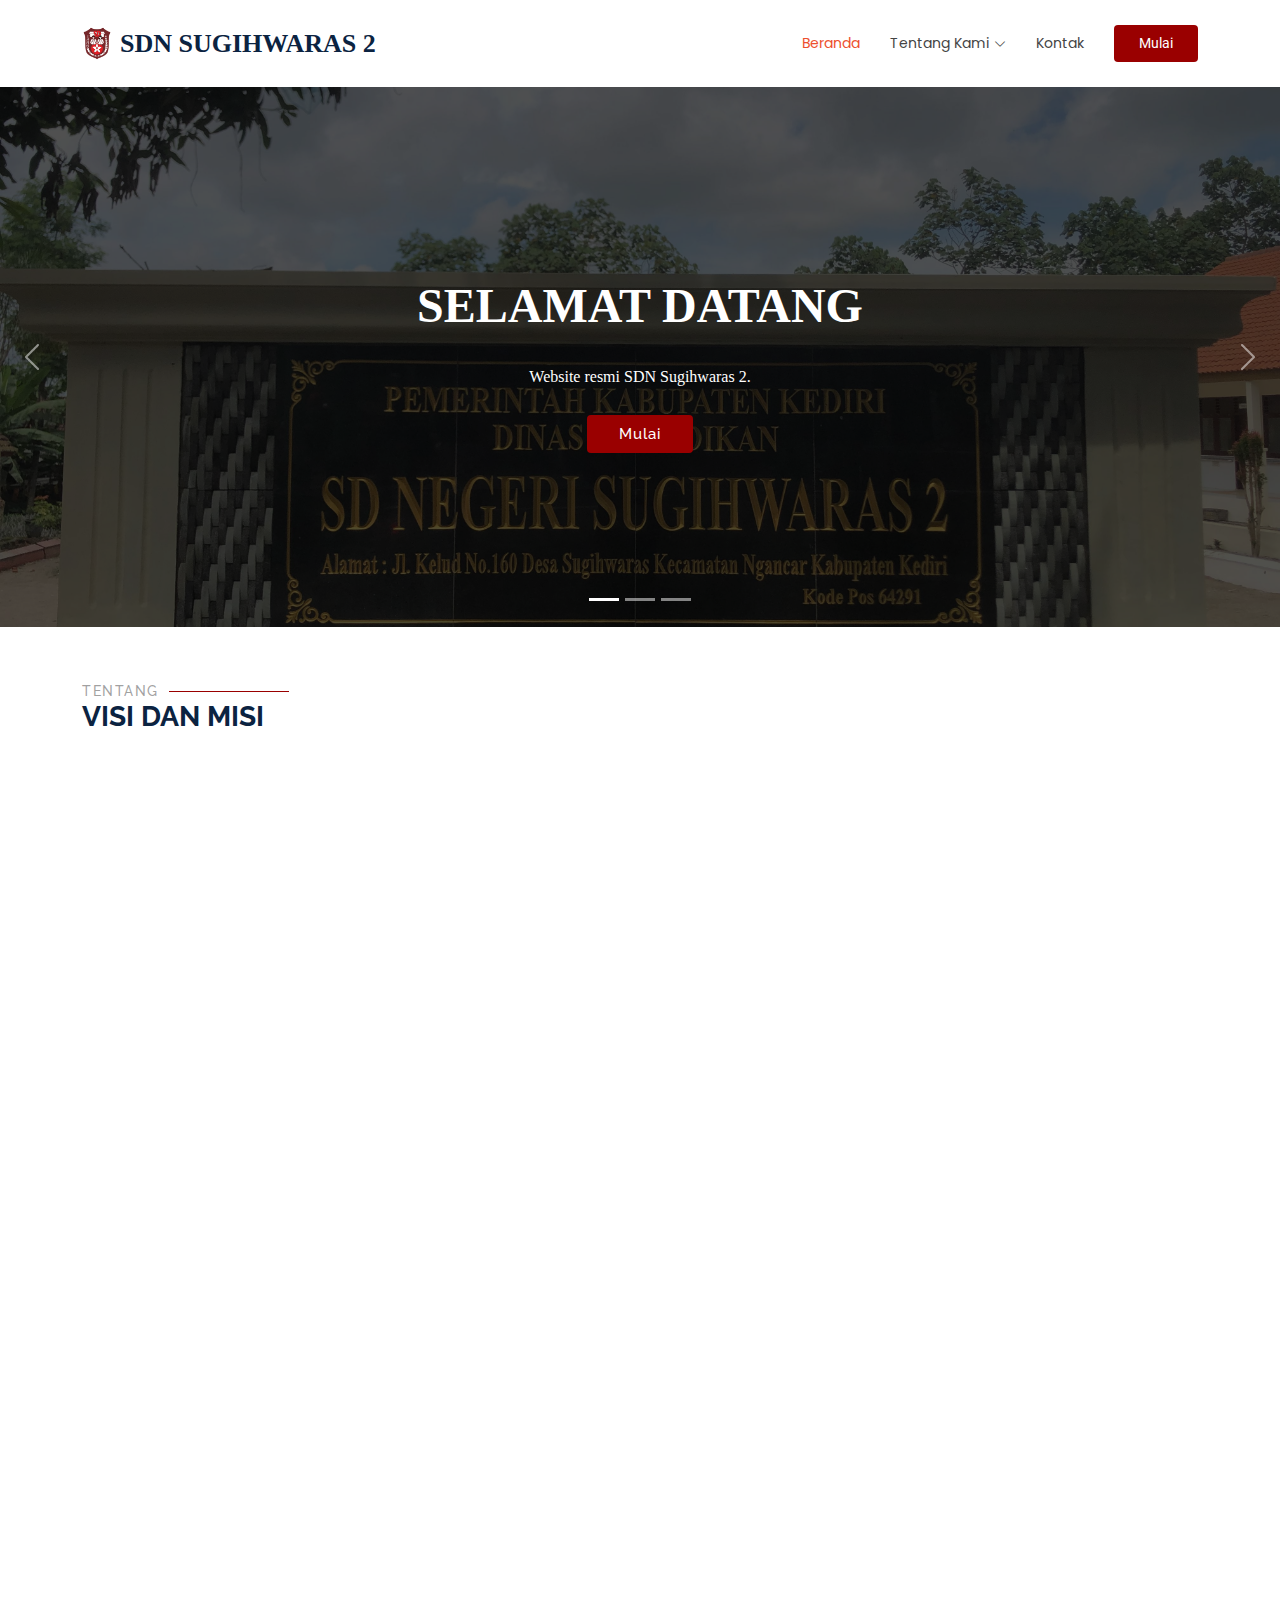
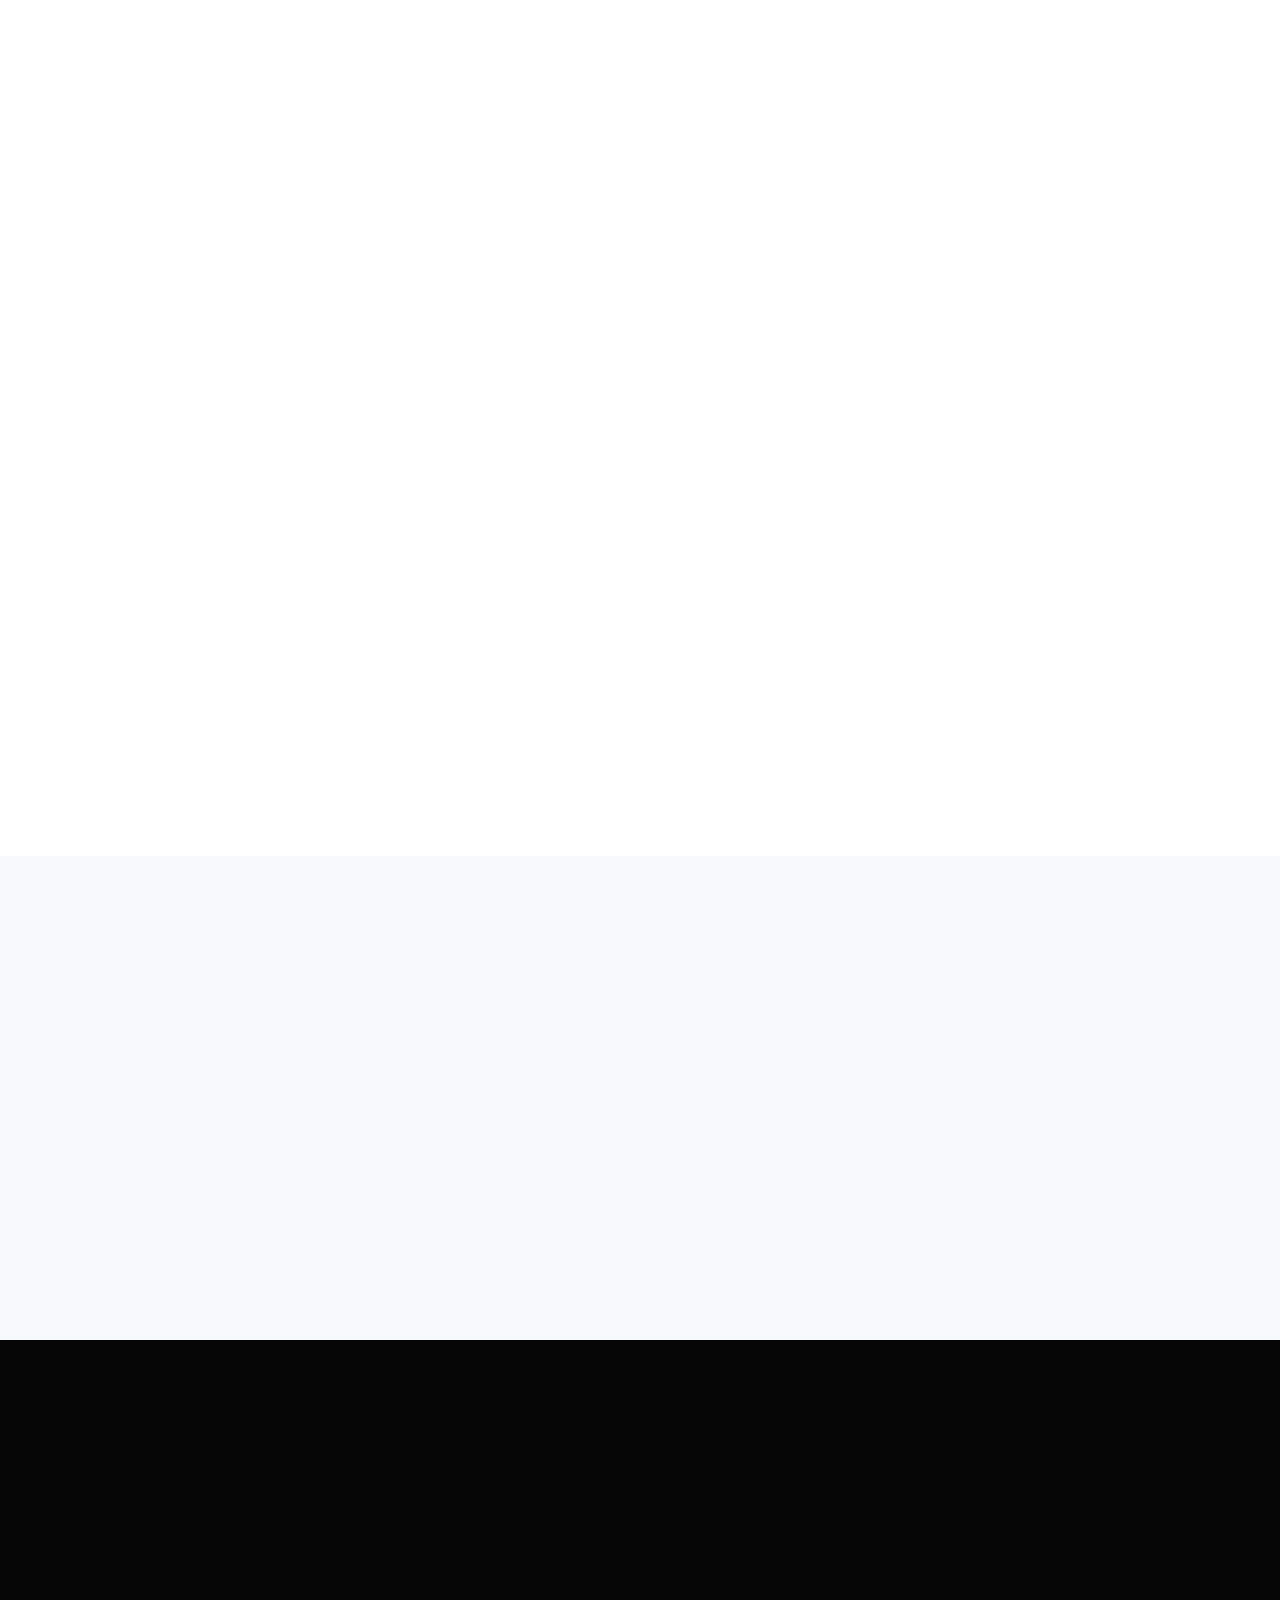
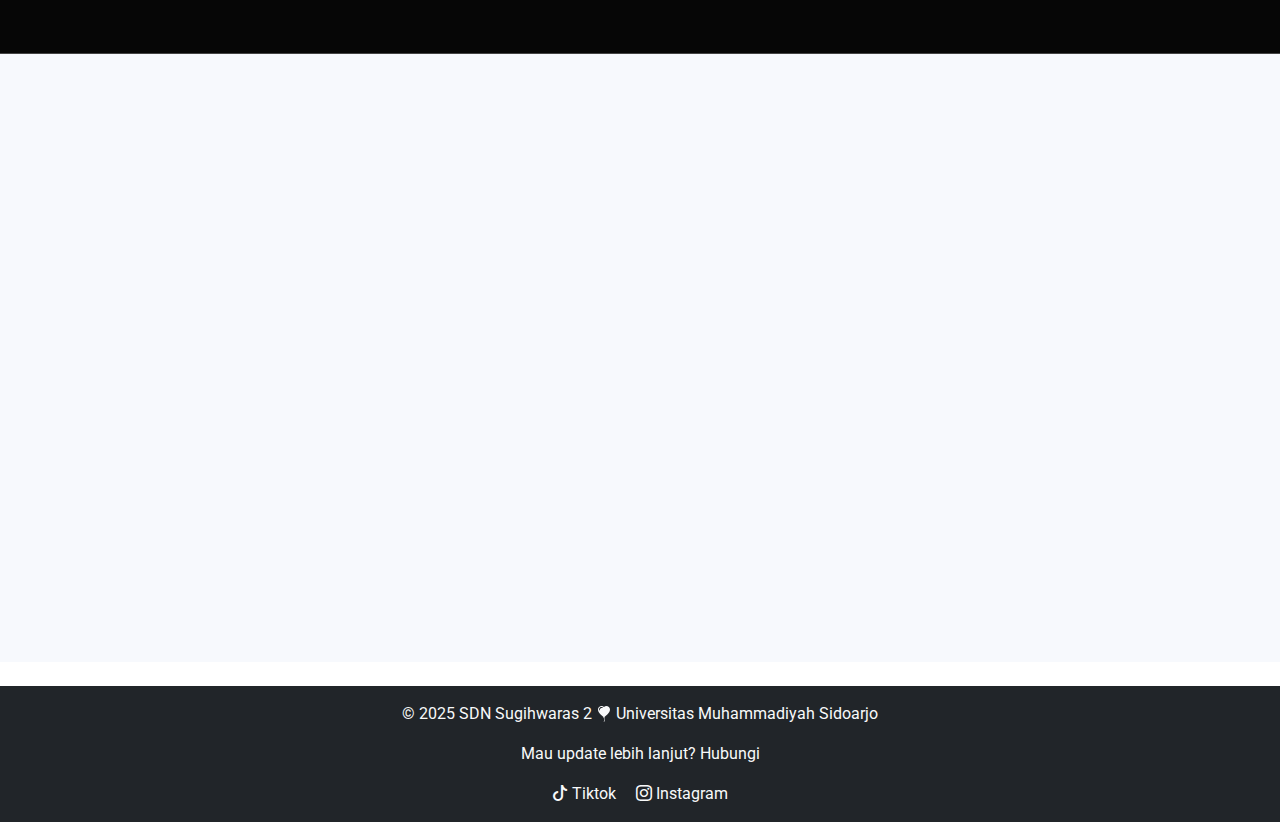
<file: index.html>
<!DOCTYPE html>
<html lang="en">
  <head>
    <meta charset="utf-8" />
    <meta content="width=device-width, initial-scale=1.0" name="viewport" />
    <title>SDN SUGIHWARAS II</title>
    <meta name="description" content="" />
    <meta name="keywords" content="" />

    <!-- Favicon -->
    <link href="assets/img/logo-sd.png" rel="icon" />
    <link href="assets/img/logo-sd.png" rel="apple-touch-icon" />

    <!-- Google Fonts -->
    <link href="https://fonts.googleapis.com" rel="preconnect" />
    <link href="https://fonts.g../static.com" rel="preconnect" crossorigin />
    <link
      href="https://fonts.googleapis.com/css2?family=Roboto:ital,wght@0,100;0,300;0,400;0,500;0,700;0,900;1,100;1,300;1,400;1,500;1,700;1,900&family=Poppins:ital,wght@0,100;0,200;0,300;0,400;0,500;0,600;0,700;0,800;0,900;1,100;1,200;1,300;1,400;1,500;1,600;1,700;1,800;1,900&family=Raleway:ital,wght@0,100;0,200;0,300;0,400;0,500;0,600;0,700;0,800;0,900;1,100;1,200;1,300;1,400;1,500;1,600;1,700;1,800;1,900&display=swap"
      rel="stylesheet"
    />

    <!-- Vendor CSS Files -->
    <link
      href="assets/vendor/bootstrap/css/bootstrap.min.css"
      rel="stylesheet"
    />
    <link
      href="assets/vendor/bootstrap-icons/bootstrap-icons.css"
      rel="stylesheet"
    />
    <link href="assets/vendor/aos/aos.css" rel="stylesheet" />
    <link href="assets/vendor/swiper/swiper-bundle.min.css" rel="stylesheet" />
    <link
      href="assets/vendor/glightbox/css/glightbox.min.css"
      rel="stylesheet"
    />

    <!-- Main CSS File -->
    <link href="assets/css/main.css" rel="stylesheet" />
  </head>

  <body class="index-page">
    <header id="header" class="header d-flex align-items-center sticky-top">
      <div
        class="container-fluid container-xl position-relative d-flex align-items-center"
      >
        <a href="home" class="logo d-flex align-items-center me-auto">
          <img src="assets/img/logo-sd.png" alt="" width="30" />
          <h1
            class="sitename"
            style="
              font-family: Cambria, Cochin, Georgia, Times, 'Times New Roman',
                serif;
            "
          >
            SDN SUGIHWARAS 2
          </h1>
        </a>

        <nav id="navmenu" class="navmenu">
          <ul>
            <li><a href="index.html" class="active">Beranda</a></li>
            <li class="dropdown">
              <a href="tentang.html"
                ><span>Tentang Kami</span>
                <i class="bi bi-chevron-down toggle-dropdown"></i
              ></a>
              <ul>
                <li><a href="tentang.html#about">Visi Misi</a></li>
                <li><a href="tentang.html#sejarah">Sejarah</a></li>
                <li><a href="tentang.html#guru">Guru</a></li>
                <li><a href="tentang.html#extra">Ekstrakurikuler</a></li>
                <li><a href="tentang.html#lokasi">Lokasi</a></li>
              </ul>
            </li>
            <li><a href="kontak.html">Kontak</a></li>
          </ul>
          <i class="mobile-nav-toggle d-xl-none bi bi-list"></i>
        </nav>

        <a class="btn-getstarted" href="#about">Mulai</a>
      </div>
    </header>

    <main class="main">
      <section id="hero" class="hero section dark-background">
        <div
          id="hero-carousel"
          class="carousel slide carousel-fade"
          data-bs-ride="carousel"
          data-bs-interval="5000"
        >
          <div class="carousel-item active">
            <img src="assets/img/gambar2.jpg" alt="" />
            <div class="carousel-container">
              <h2
                style="
                  font-family: Cambria, Cochin, Georgia, Times,
                    'Times New Roman', serif;
                "
              >
                SELAMAT DATANG<br />
              </h2>
              <p
                style="
                  font-family: Cambria, Cochin, Georgia, Times,
                    'Times New Roman', serif;
                "
              >
                Website resmi SDN Sugihwaras 2.
              </p>
              <a href="#featured-services" class="btn-get-started">Mulai</a>
            </div>
          </div>
          <!-- End Carousel Item -->

          <div class="carousel-item">
            <img src="assets/img/logo-kab-kediri.jpg" alt="" />
            <div class="carousel-container">
              <h2
                style="
                  font-family: Cambria, Cochin, Georgia, Times,
                    'Times New Roman', serif;
                "
              >
                SDN SUGIHWARAS 2
              </h2>
              <p
                style="
                  text-align: center;
                  font-family: Cambria, Cochin, Georgia, Times,
                    'Times New Roman', serif;
                "
              >
                Terletak di Jalan Kelud No.160, Desa Sugihwaras, Kecamatan
                Ngancar, Kabupaten Kediri, Provinsi Jawa Timur, dengan kode pos
                64291.
              </p>
            </div>
          </div>
          <!-- End Carousel Item -->

          <div class="carousel-item">
            <img src="assets/img/fotoguru.jpeg" alt="" />
            <div class="carousel-container">
              <h2
                style="
                  font-family: Cambria, Cochin, Georgia, Times,
                    'Times New Roman', serif;
                "
              >
                Visi SDN SUGIHWARAS 2
              </h2>
              <p
                style="
                  text-align: center;
                  font-family: Cambria, Cochin, Georgia, Times,
                    'Times New Roman', serif;
                "
              >
                "Terwujudnya insan yang Cerdas Berkarakter berwawasan global
                yang dilandasi iman dan taqwa serta peduli terhadap sesama
                lingkungan."
              </p>
            </div>
          </div>
          <!-- End Carousel Item -->

          <a
            class="carousel-control-prev"
            href="#hero-carousel"
            role="button"
            data-bs-slide="prev"
          >
            <span
              class="carousel-control-prev-icon bi bi-chevron-left"
              aria-hidden="true"
            ></span>
          </a>

          <a
            class="carousel-control-next"
            href="#hero-carousel"
            role="button"
            data-bs-slide="next"
          >
            <span
              class="carousel-control-next-icon bi bi-chevron-right"
              aria-hidden="true"
            ></span>
          </a>

          <ol class="carousel-indicators"></ol>
        </div>
      </section>
      <!-- /Hero Section -->

      <!-- About Section -->
      <section id="about" class="about section">
        <!-- Section Title -->
        <div class="container section-title" data-aos="fade-up">
          <h2>Tentang</h2>
          <div><span class="description-title">Visi Dan Misi</span></div>
        </div>

        <div class="container">
          <div class="row gy-4">
            <div
              class="col-lg-6 content"
              data-aos="fade-up"
              data-aos-delay="100"
            >
              <span class="visi">Visi Sekolah</span>
              <p>
                "Terwujudnya insan yang Cerdas Berkarakter berwawasan global
                yang dilandasi iman dan taqwa serta peduli terhadap sesama
                lingkungan"
              </p>
              <ul>
                <li>
                  <i class="bi bi-check2-square"></i>
                  <span>
                    Siswa mampu berprestasi dibidang akademik dan non
                    akademik.</span
                  >
                </li>
                <li>
                  <i class="bi bi-check2-square"></i>
                  <span>
                    Siswa mampu mengembangkan diri sesuai dengan
                    potensinya.</span
                  >
                </li>
                <li>
                  <i class="bi bi-check2-square"></i>
                  <span>
                    Siswa mampu membaca Al Qur'an dengan lancar dan benar.</span
                  >
                </li>
                <li>
                  <i class="bi bi-check2-square"></i>
                  <span> Siswa terbiasa shalat berjamaah.</span>
                </li>
                <li>
                  <i class="bi bi-check2-square"></i>
                  <span>
                    Siswa peduli dengan lingkungan hijau, bersih, dan
                    sehat.</span
                  >
                </li>
                <li>
                  <i class="bi bi-check2-square"></i>
                  <span> Siswa terbiasa melaksanakan literasi.</span>
                </li>
                <li>
                  <i class="bi bi-check2-square"></i>
                  <span>
                    Siswa suka dengan sekolah ramah anak dan terhindar dari
                    tindak kekerasan.</span
                  >
                </li>
                <li>
                  <i class="bi bi-check2-square"></i>
                  <span>
                    Siswa memiliki karakter dan kepribadian sesuai dengan
                    nilai-nilai pancasila.</span
                  >
                </li>
                <li>
                  <i class="bi bi-check2-square"></i>
                  <span>
                    Sekolah memiliki citra baik dan terpercaya di
                    masyarakat.</span
                  >
                </li>
              </ul>
            </div>

            <div class="col-lg-6" data-aos="fade-up" data-aos-delay="200">
              <span class="misi">Misi Sekolah</span>
              <ul>
                <li>
                  <i class="bi bi-check2-square"></i>
                  <span>
                    Mengoptimalkan pembelajaran yang sesuai karakteristik
                    peserta didik.</span
                  >
                </li>
                <li>
                  <i class="bi bi-check2-square"></i>
                  <span>
                    Mengintegrasikan penguatan pendidikan karakter, pendidikan
                    anti korupsi ke dalam kegiatan intra kurikuler.</span
                  >
                </li>
                <li>
                  <i class="bi bi-check2-square"></i>
                  <span>
                    Terlaksananya proses pembelajaran berdiferensiasi.</span
                  >
                </li>
                <li>
                  <i class="bi bi-check2-square"></i>
                  <span>
                    Melaksanakan kegiatan proyek penguatan profil pelajar
                    pancasila.</span
                  >
                </li>
                <li>
                  <i class="bi bi-check2-square"></i>
                  <span>
                    Melaksanakan bimbingan konseling dan ekstra kurikuler.</span
                  >
                </li>
                <li>
                  <i class="bi bi-check2-square"></i>
                  <span>
                    Mewujudkan terlaksananya kegiatan tartil dan qiro'ah.</span
                  >
                </li>
                <li>
                  <i class="bi bi-check2-square"></i>
                  <span> Membiasakan shalat dhuhur berjamaah di sekolah.</span>
                </li>
                <li>
                  <i class="bi bi-check2-square"></i>
                  <span>
                    Menanamkan sikap kepada warga sekolah untuk peduli
                    lingkungan.</span
                  >
                </li>
                <li>
                  <i class="bi bi-check2-square"></i>
                  <span>
                    Menanamkan pemahaman, penghayatan, dan pengalaman
                    nilai-nilai luhur agama serta budaya dan karakter
                    bangsa.</span
                  >
                </li>
                <li>
                  <i class="bi bi-check2-square"></i>
                  <span>
                    Melaksanakan literasi sekolah selama 15 menit sebelum
                    pelajaran dimulai.</span
                  >
                </li>
                <li>
                  <i class="bi bi-check2-square"></i>
                  <span>
                    Mewujudkan sekolah ramah anak dan terhindar dari tindak
                    kekerasan.</span
                  >
                </li>
                <li>
                  <i class="bi bi-check2-square"></i>
                  <span>
                    Menanamkan sikap warga sekolah, masyarakat dan stakeholder
                    peduli terhadap peningkatan mutu pendidikan di SDN
                    Sugihwaras II.</span
                  >
                </li>
              </ul>
            </div>
          </div>
        </div>
      </section>
      <!-- /About Section Prestasi -->
      <section>
        <div class="container section-title" data-aos="fade-up">
          <h2>Tentang</h2>
          <div><span class="description-title">Prestasi</span></div>
        </div>
        <div
          class="row cardku"
          style="display: flex; justify-content: center; gap: 20px"
          data-aos="fade-up"
        >
          <div
            class="col-12 col-md-5"
            style="display: flex; justify-content: center"
          >
            <div
              class="card text-center"
              style="width: 30rem; transition: transform 0.3s ease-in-out"
            >
              <img
                src="assets/img/tarti.jpeg"
                class="card-img-top mx-auto d-block"
                alt="..."
                style="width: 100%; height: auto"
              />
              <div class="card-body">
                <p class="card-text">Juara 2 Tarti se-Kecamatan Ngancar.</p>
              </div>
            </div>
          </div>
          <div
            class="col-12 col-md-5"
            style="display: flex; justify-content: center"
          >
            <div
              class="card text-center"
              style="width: 30rem; transition: transform 0.3s ease-in-out"
            >
              <img
                src="assets/img/atletic.jpeg"
                class="card-img-top mx-auto d-block"
                alt="..."
                style="width: 100%; height: auto"
              />
              <div class="card-body">
                <p class="card-text">Juara 1 Atletic Kabupaten Kediri.</p>
              </div>
            </div>
          </div>
        </div>

        <style>
          .card:hover {
            transform: scale(1.05); /* Membesarkan ukuran card ketika hover */
          }
          .cardku {
            display: flex;
            justify-content: center;
            gap: 20px;
          }
        </style>
      </section>

      <br /><br />

      <!-- Sambutan Kepala Sekolah -->
      <div class="container section-title" data-aos="fade-up">
        <h2>Sambutan</h2>
        <div>
          <span class="description-title">Kepala Sekolah Dan Guru</span>
        </div>
      </div>

      <section
        class="card mb-3 shadow-lg"
        data-aos="fade-up"
        data-aos-delay="200"
        style="width: 95%; margin: 0 auto"
      >
        <div class="row g-0">
          <div class="col-md-4" style="max-width: 200px">
            <img
              src="assets/img/guru/pak-Sudiono.jpeg"
              class="img-fluid rounded-start"
              alt="..."
            />
          </div>
          <div class="col-md-9 ms-4">
            <div class="card-body">
              <h5 class="card-title namakepsek">SUDIONO S.Pd</h5>
              <h4 style="font-size: smaller">NIP. 1976010420060041006</h4>
              <h5
                class="card-title mini"
                style="font-style: oblique; font-size: small"
              >
                Kepala Sekolah
              </h5>
              <p class="card-text">
                Puji syukur atas kehadiran allah swt yg telah dibukanya website
                sdn sugihwraas 2 yg mana dg dibukanya website ini diharapkan
                sekolah kami dapat di kenal di kalangan luas ga hanya dilingkup
                kecamatan kami tp di lingkup yg lebih luas. ucapan terimakasih
                kami ucapkan kepada semua pihak yg telah membantu dibukanya
                website ini yaitu kkn umsida bapak ibu guru siswa siswi serta
                warga sekolah sdn sugihwaras 2 harapan kami dg didirikannya
                website ini dapat menambah kepercayaan masyarakat untuk
                menyekolahkan putra putrinya di sekolah kami. selain itu kami
                berharap prestasi yg lebih tinggi dapat tercapai di sdn
                sugihwaras 2. demikian sambutan dari saya untuk semua pihak saya
                ucapkan terimakasih.
              </p>
            </div>
          </div>
        </div>
      </section>

      <!-- Testimonials Section -->
      <section id="testimonials" class="testimonials section light-background">
        <!-- End Section Title -->
        <div class="container" data-aos="fade-up" data-aos-delay="100">
          <div class="swiper init-swiper">
            <script type="application/json" class="swiper-config">
              {
                "loop": true,
                "speed": 600,
                "autoplay": {
                  "delay": 5000
                },
                "slidesPerView": "auto",
                "pagination": {
                  "el": ".swiper-pagination",
                  "type": "bullets",
                  "clickable": true
                },
                "breakpoints": {
                  "320": {
                    "slidesPerView": 1,
                    "spaceBetween": 40
                  },
                  "1200": {
                    "slidesPerView": 2,
                    "spaceBetween": 20
                  }
                }
              }
            </script>
            <div class="swiper-wrapper">
              <div class="swiper-slide">
                <div class="testimonial-wrap">
                  <div class="testimonial-item">
                    <img
                      src="assets/img/guru/pak-Akhmad.jpeg"
                      class="testimonial-img"
                      alt=""
                    />
                    <h3>AKHMAD SAEFUL S.Pd.</h3>
                    <h4>NIP. 196505011991031016</h4>
                    <p>
                      <i class="bi bi-quote quote-icon-left"></i>
                      <span
                        >Dengan adanya website ini sekolah lebih maju dan
                        dikenal serta lebih berprestasi.</span
                      >
                      <i class="bi bi-quote quote-icon-right"></i>
                    </p>
                  </div>
                </div>
              </div>
              <!-- End testimonial item -->

              <div class="swiper-slide">
                <div class="testimonial-wrap">
                  <div class="testimonial-item">
                    <img
                      src="assets/img/guru/bu-Winarti.jpeg"
                      class="testimonial-img"
                      alt=""
                    />
                    <h3>WINARTI, S.Pd.SD</h3>
                    <h4>NIP. 196701022000122003</h4>
                    <p>
                      <i class="bi bi-quote quote-icon-left"></i>
                      <span
                        >Terima kasih kepada tim pembuat website yang telah
                        berusaha untuk dapat lebih mengenalkan segala perihal
                        yang di miliki oleh SDN 2 Sugihwaras.</span
                      >
                      <i class="bi bi-quote quote-icon-right"></i>
                    </p>
                  </div>
                </div>
              </div>
              <!-- End testimonial item -->

              <div class="swiper-slide">
                <div class="testimonial-wrap">
                  <div class="testimonial-item">
                    <img
                      src="assets/img/guru/bu-Susanti.jpeg"
                      class="testimonial-img"
                      alt=""
                    />
                    <h3>SUSANTI S.Pd.</h3>
                    <h4>NIP. 197811062005012010</h4>
                    <p>
                      <i class="bi bi-quote quote-icon-left"></i>
                      <span
                        >dengan adanya website ini kami mengucapkan terimakasih
                        kepada semua yang membantu sehingga tercipta website
                        seperti ini dan semoga bermanfaat bagi semua.</span
                      >
                      <i class="bi bi-quote quote-icon-right"></i>
                    </p>
                  </div>
                </div>
              </div>
              <!-- End testimonial item -->

              <div class="swiper-slide">
                <div class="testimonial-wrap">
                  <div class="testimonial-item">
                    <img
                      src="assets/img/guru/bu-Norma.jpeg"
                      class="testimonial-img"
                      alt=""
                    />
                    <h3>NORMA AULIYA RAHMAWATI S.Pd.</h3>
                    <h4>NIP. 198810252020122009</h4>
                    <p>
                      <i class="bi bi-quote quote-icon-left"></i>
                      <span
                        >Dengan Dibukanya website ini, Semoga bertambah terus
                        siswanya serta prestasinya.</span
                      >
                      <i class="bi bi-quote quote-icon-right"></i>
                    </p>
                  </div>
                </div>
              </div>
              <!-- End testimonial item -->

              <div class="swiper-slide">
                <div class="testimonial-wrap">
                  <div class="testimonial-item">
                    <img
                      src="assets/img/guru/bu-Erlina.jpeg"
                      class="testimonial-img"
                      alt=""
                    />
                    <h3>ERLINA MUSTIKA PUTRI S.Pd.SD</h3>
                    <h4>NIP. 198804242020122008</h4>
                    <p>
                      <i class="bi bi-quote quote-icon-left"></i>
                      <span
                        >kami berharap website ini dapat menjadi sarana
                        silaturahmi antara sekolah dengan para alumni di
                        berbagai tempat.</span
                      >
                      <i class="bi bi-quote quote-icon-right"></i>
                    </p>
                  </div>
                </div>
              </div>
              <!-- End testimonial item -->
              <div class="swiper-slide">
                <div class="testimonial-wrap">
                  <div class="testimonial-item">
                    <img
                      src="assets/img/guru/pak-Rony.jpeg"
                      class="testimonial-img"
                      alt=""
                    />
                    <h3>RONY CAHYADI S.Pd.SD</h3>
                    <h4>NIP. 991026012</h4>
                    <p>
                      <i class="bi bi-quote quote-icon-left"></i>
                      <span
                        >Kami mengharapkan masukan dari berbagai pihak untuk
                        website ini agar terus belajar dan mengupdate
                        diri.</span
                      >
                      <i class="bi bi-quote quote-icon-right"></i>
                    </p>
                  </div>
                </div>
              </div>
              <!-- End testimonial item -->
              <div class="swiper-slide">
                <div class="testimonial-wrap">
                  <div class="testimonial-item">
                    <img
                      src="assets/img/guru/bu-Nurhasanah.jpeg"
                      class="testimonial-img"
                      alt=""
                    />
                    <h3>NUR HASANAH S.Pd.I</h3>
                    <h4>NIP.</h4>
                    <p>
                      <i class="bi bi-quote quote-icon-left"></i>
                      <span
                        >Kami mengharapkan dukungan dan kerja sama antara
                        seluruh wali murid dan juga masyarakat untuk membantu
                        menciptakan suasana belajar yang aman, nyaman, dan
                        menyenangkan.</span
                      >
                      <i class="bi bi-quote quote-icon-right"></i>
                    </p>
                  </div>
                </div>
              </div>
              <!-- End testimonial item -->
            </div>
            <div class="swiper-pagination"></div>
          </div>
        </div>
      </section>
      <!-- /Testimonials Section -->

      <!-- Call To Action Section -->
      <section
        id="call-to-action"
        class="call-to-action section dark-background"
      >
        <img src="assets/img/gambar2.jpg" alt="" />

        <div class="container">
          <div
            class="row justify-content-center"
            data-aos="zoom-in"
            data-aos-delay="100"
          >
            <div class="col-xl-10">
              <div class="text-center">
                <h3>SEJARAH SINGKAT</h3>
                <p>
                  SD Negeri Sugihwaras 2 terletak di Desa Sugihwaras, Kecamatan
                  Ngancar, Kabupaten Kediri, Jawa Timur. Sekolah ini didirikan
                  pada 01 juli 1982 dan mulai beroperasi pada 1 Januari 1990.
                  Saat ini, SD Negeri Sugihwaras 2 dipimpin oleh Kepala Sekolah
                  Sudiono S.Pd. Sekolah ini memiliki 6 ruang kelas yang
                  digunakan untuk kegiatan pembelajaran. Pada tahun 2018, SD
                  Negeri Sugihwaras 2 mendapatkan akreditasi dengan nilai B dari
                  Badan Akreditasi Nasional Sekolah/Madrasah.
                </p>
              </div>
            </div>
          </div>
        </div>
      </section>

      <!-- Contact Section -->
      <section id="contact" class="contact section light-background">
        <!-- Section Title -->
        <div class="container section-title" data-aos="fade-up">
          <h2>Kontak</h2>
          <div>
            <span class="description-title"
              >Hubungi Kami Untuk Informasi Lebih Lanjut</span
            >
          </div>
        </div>
        <!-- End Section Title -->

        <div class="container" data-aos="fade-up" data-aos-delay="100">
          <div class="row gy-4">
            <div class="col-lg-6">
              <div class="row gy-4">
                <div class="col-lg-12">
                  <div
                    class="info-item d-flex flex-column justify-content-center align-items-center"
                    data-aos="fade-up"
                    data-aos-delay="200"
                  >
                    <i class="bi bi-geo-alt"></i>
                    <h3>Alamat Kami</h3>
                    <p>
                      Jln. Kelud No.160, Sugihwaras, Kec. Ngancar, Kab. Kediri
                      Prov. Jawa Timur.
                    </p>
                  </div>
                </div>
                <!-- End Info Item -->
                <div class="col-lg-12">
                  <div
                    class="info-item d-flex flex-column justify-content-center align-items-center"
                    data-aos="fade-up"
                    data-aos-delay="200"
                  >
                    <i class="bi bi-envelope"></i>
                    <h3>Email Kami</h3>
                    <p>sdnsugihwaras2.ngancar@gmail.com</p>
                  </div>
                </div>
                <!-- End Info Item -->
              </div>
            </div>

            <div class="col-lg-6 shadow">
              <iframe
                src="https://www.google.com/maps/embed?pb=!1m18!1m12!1m3!1d981.0974947836596!2d112.22273156968909!3d-7.927895527825518!2m3!1f0!2f0!3f0!3m2!1i1024!2i768!4f13.1!3m3!1m2!1s0x2e78f5007e62ea53%3A0x6e19e689bb69ae6a!2sSDN%20SUGIHWARAS%202!5e0!3m2!1sid!2sid!4v1738564885142!5m2!1sid!2sid"
                width="100%"
                height="370"
                style="border: 0; border-radius: 5px"
                allowfullscreen=""
                loading="lazy"
                referrerpolicy="no-referrer-when-downgrade"
              ></iframe>
            </div>

            <!-- End Contact Form -->
          </div>
        </div>
      </section>
      <!-- /Contact Section -->
    </main>

    <footer class="bg-dark text-light text-center py-3 mt-4">
      <div class="container">
        <p class="mb-1">
          © 2025 SDN Sugihwaras 2
          <svg
            xmlns="http://www.w3.org/2000/svg"
            width="16"
            height="16"
            fill="currentColor"
            class="bi bi-balloon-heart-fill"
            viewBox="0 0 16 16"
          >
            <path
              fill-rule="evenodd"
              d="M8.49 10.92C19.412 3.382 11.28-2.387 8 .986 4.719-2.387-3.413 3.382 7.51 10.92l-.234.468a.25.25 0 1 0 .448.224l.04-.08c.009.17.024.315.051.45.068.344.208.622.448 1.102l.013.028c.212.422.182.85.05 1.246-.135.402-.366.751-.534 1.003a.25.25 0 0 0 .416.278l.004-.007c.166-.248.431-.646.588-1.115.16-.479.212-1.051-.076-1.629-.258-.515-.365-.732-.419-1.004a2 2 0 0 1-.037-.289l.008.017a.25.25 0 1 0 .448-.224l-.235-.468ZM6.726 1.269c-1.167-.61-2.8-.142-3.454 1.135-.237.463-.36 1.08-.202 1.85.055.27.467.197.527-.071.285-1.256 1.177-2.462 2.989-2.528.234-.008.348-.278.14-.386"
            />
          </svg>
          Universitas Muhammadiyah Sidoarjo
        </p>
        <div class="mt-3">
          <p>Mau update lebih lanjut? Hubungi</p>
          <a
            href="https://www.tiktok.com/@kknp.sugihwaras10?_t=ZS-8t6CRNNSX8m&_r=1&fbclid=PAZXh0bgNhZW0CMTEAAabsuijcjSW2xuargPLkZ6SqpYiS6sigCHF6Jvde8iTHbdoERPV9xjbLSFI_aem_FnKfFdxsRYKi89A-o36EIA"
            class="text-light mx-2"
            target="_blank"
            ><i class="bi bi-tiktok"></i> Tiktok</a
          >
          <a
            href="https://www.instagram.com/kknp.sugihwaras10?igsh=MTRzMHA3ZHRwM2hpYw=="
            class="text-light mx-2"
            target="_blank"
            ><i class="bi bi-instagram"></i> Instagram</a
          >
        </div>
      </div>
    </footer>

    <!-- Scroll Top -->
    <a
      href="#"
      id="scroll-top"
      class="scroll-top d-flex align-items-center justify-content-center"
      ><i class="bi bi-arrow-up-short"></i
    ></a>

    <!-- Vendor JS Files -->

    <script src="assets/vendor/bootstrap/js/bootstrap.bundle.min.js"></script>
    <script src="assets/vendor/php-email-form/validate.js"></script>
    <script src="assets/vendor/aos/aos.js"></script>
    <script src="assets/vendor/purecounter/purecounter_vanilla.js"></script>
    <script src="assets/vendor/swiper/swiper-bundle.min.js"></script>
    <script src="assets/vendor/glightbox/js/glightbox.min.js"></script>
    <script src="assets/vendor/imagesloaded/imagesloaded.pkgd.min.js"></script>
    <script src="assets/vendor/isotope-layout/isotope.pkgd.min.js"></script>

    <!-- Main JS File -->
    <script src="assets/js/main.js"></script>
  </body>
</html>
</file>
<file: assets/css/main.css>
/* Fonts */
:root {
  --default-font: "Roboto",  system-ui, -apple-system, "Segoe UI", Roboto, "Helvetica Neue", Arial, "Noto Sans", "Liberation Sans", sans-serif, "Apple Color Emoji", "Segoe UI Emoji", "Segoe UI Symbol", "Noto Color Emoji";
  --heading-font: "Raleway",  sans-serif;
  --nav-font: "Poppins",  sans-serif;
}

/* Global Colors - The following color variables are used throughout the website. Updating them here will change the color scheme of the entire website */
:root { 
  --background-color: #ffffff; /* Background color for the entire website, including individual sections */
  --default-color: #444444; /* Default color used for the majority of the text content across the entire website */
  --heading-color: #0b2341; /* Color for headings, subheadings and title throughout the website */
  --accent-color: #9a0000; /* Accent color that represents your brand on the website. It's used for buttons, links, and other elements that need to stand out */
  --surface-color: #ffffff; /* The surface color is used as a background of boxed elements within sections, such as cards, icon boxes, or other elements that require a visual separation from the global background. */
  --contrast-color: #ffffff; /* Contrast color for text, ensuring readability against backgrounds of accent, heading, or default colors. */
}

/* Nav Menu Colors - The following color variables are used specifically for the navigation menu. They are separate from the global colors to allow for more customization options */
:root {
  --nav-color: #444444;  /* The default color of the main navmenu links */
  --nav-hover-color: #ed502e; /* Applied to main navmenu links when they are hovered over or active */
  --nav-mobile-background-color: #ffffff; /* Used as the background color for mobile navigation menu */
  --nav-dropdown-background-color: #ffffff; /* Used as the background color for dropdown items that appear when hovering over primary navigation items */
  --nav-dropdown-color: #444444; /* Used for navigation links of the dropdown items in the navigation menu. */
  --nav-dropdown-hover-color: #ed502e; /* Similar to --nav-hover-color, this color is applied to dropdown navigation links when they are hovered over. */
}

/* Color Presets - These classes override global colors when applied to any section or element, providing reuse of the sam color scheme. */

.light-background {
  --background-color: #f7f9fd;
  --surface-color: #ffffff;
}

.dark-background {
  --background-color: #060606;
  --default-color: #ffffff;
  --heading-color: #ffffff;
  --surface-color: #252525;
  --contrast-color: #ffffff;
}

/* Smooth scroll */
:root {
  scroll-behavior: smooth;
}

/*--------------------------------------------------------------
# General Styling & Shared Classes
--------------------------------------------------------------*/
body {
  color: var(--default-color);
  background-color: var(--background-color);
  font-family: var(--default-font);
}

a {
  color: var(--accent-color);
  text-decoration: none;
  transition: 0.3s;
}

a:hover {
  color: color-mix(in srgb, var(--accent-color), transparent 25%);
  text-decoration: none;
}

h1,
h2,
h3,
h4,
h5,
h6 {
  color: var(--heading-color);
  font-family: var(--heading-font);
}

/* PHP Email Form Messages
------------------------------*/
.php-email-form .error-message {
  display: none;
  background: #df1529;
  color: #ffffff;
  text-align: left;
  padding: 15px;
  margin-bottom: 24px;
  font-weight: 600;
}

.php-email-form .sent-message {
  display: none;
  color: #ffffff;
  background: #059652;
  text-align: center;
  padding: 15px;
  margin-bottom: 24px;
  font-weight: 600;
}

.php-email-form .loading {
  display: none;
  background: var(--surface-color);
  text-align: center;
  padding: 15px;
  margin-bottom: 24px;
}

.php-email-form .loading:before {
  content: "";
  display: inline-block;
  border-radius: 50%;
  width: 24px;
  height: 24px;
  margin: 0 10px -6px 0;
  border: 3px solid var(--accent-color);
  border-top-color: var(--surface-color);
  animation: php-email-form-loading 1s linear infinite;
}

@keyframes php-email-form-loading {
  0% {
    transform: rotate(0deg);
  }

  100% {
    transform: rotate(360deg);
  }
}

/*--------------------------------------------------------------
# Global Header
--------------------------------------------------------------*/
.header {
  color: var(--default-color);
  background-color: var(--background-color);
  padding: 15px 0;
  transition: all 0.5s;
  z-index: 997;
}

.header .logo {
  line-height: 1;
}

.header .logo img {
  max-height: 36px;
  margin-right: 8px;
}

.header .logo h1 {
  font-size: 26px;
  text-transform: uppercase;
  margin: 0;
  font-weight: 700;
  color: var(--heading-color);
}

.header .btn-getstarted,
.header .btn-getstarted:focus {
  color: var(--contrast-color);
  background: var(--accent-color);
  font-size: 14px;
  padding: 8px 25px;
  margin: 0 0 0 30px;
  border-radius: 4px;
  transition: 0.3s;
}

.header .btn-getstarted:hover,
.header .btn-getstarted:focus:hover {
  color: var(--contrast-color);
  background: color-mix(in srgb, var(--accent-color), transparent 15%);
}

@media (max-width: 1200px) {
  .header .logo {
    order: 1;
  }

  .header .btn-getstarted {
    order: 2;
    margin: 0 15px 0 0;
    padding: 6px 15px;
  }

  .header .navmenu {
    order: 3;
  }
}

.scrolled .header {
  box-shadow: 0px 0 18px rgba(0, 0, 0, 0.1);
}

/*--------------------------------------------------------------
# Navigation Menu
--------------------------------------------------------------*/
/* Navmenu - Desktop */
@media (min-width: 1200px) {
  .navmenu {
    padding: 0;
  }

  .navmenu ul {
    margin: 0;
    padding: 0;
    display: flex;
    list-style: none;
    align-items: center;
  }

  .navmenu li {
    position: relative;
  }

  .navmenu a,
  .navmenu a:focus {
    color: var(--nav-color);
    padding: 18px 15px;
    font-size: 14px;
    font-family: var(--nav-font);
    font-weight: 400;
    display: flex;
    align-items: center;
    justify-content: space-between;
    white-space: nowrap;
    transition: 0.3s;
  }

  .navmenu a i,
  .navmenu a:focus i {
    font-size: 12px;
    line-height: 0;
    margin-left: 5px;
    transition: 0.3s;
  }

  .navmenu li:last-child a {
    padding-right: 0;
  }

  .navmenu li:hover>a,
  .navmenu .active,
  .navmenu .active:focus {
    color: var(--nav-hover-color);
  }

  .navmenu .dropdown ul {
    margin: 0;
    padding: 10px 0;
    background: var(--nav-dropdown-background-color);
    display: block;
    position: absolute;
    visibility: hidden;
    left: 14px;
    top: 130%;
    opacity: 0;
    transition: 0.3s;
    border-radius: 4px;
    z-index: 99;
    box-shadow: 0px 0px 30px rgba(0, 0, 0, 0.1);
  }

  .navmenu .dropdown ul li {
    min-width: 200px;
  }

  .navmenu .dropdown ul a {
    padding: 10px 20px;
    font-size: 15px;
    text-transform: none;
    color: var(--nav-dropdown-color);
  }

  .navmenu .dropdown ul a i {
    font-size: 12px;
  }

  .navmenu .dropdown ul a:hover,
  .navmenu .dropdown ul .active:hover,
  .navmenu .dropdown ul li:hover>a {
    color: var(--nav-dropdown-hover-color);
  }

  .navmenu .dropdown:hover>ul {
    opacity: 1;
    top: 100%;
    visibility: visible;
  }

  .navmenu .dropdown .dropdown ul {
    top: 0;
    left: -90%;
    visibility: hidden;
  }

  .navmenu .dropdown .dropdown:hover>ul {
    opacity: 1;
    top: 0;
    left: -100%;
    visibility: visible;
  }
}

/* Navmenu - Mobile */
@media (max-width: 1199px) {
  .mobile-nav-toggle {
    color: var(--nav-color);
    font-size: 28px;
    line-height: 0;
    margin-right: 10px;
    cursor: pointer;
    transition: color 0.3s;
  }

  .navmenu {
    padding: 0;
    z-index: 9997;
  }

  .navmenu ul {
    display: none;
    list-style: none;
    position: absolute;
    inset: 60px 20px 20px 20px;
    padding: 10px 0;
    margin: 0;
    border-radius: 6px;
    background-color: var(--nav-mobile-background-color);
    overflow-y: auto;
    transition: 0.3s;
    z-index: 9998;
    box-shadow: 0px 0px 30px rgba(0, 0, 0, 0.1);
  }

  .navmenu a,
  .navmenu a:focus {
    color: var(--nav-dropdown-color);
    padding: 10px 20px;
    font-family: var(--nav-font);
    font-size: 17px;
    font-weight: 500;
    display: flex;
    align-items: center;
    justify-content: space-between;
    white-space: nowrap;
    transition: 0.3s;
  }

  .navmenu a i,
  .navmenu a:focus i {
    font-size: 12px;
    line-height: 0;
    margin-left: 5px;
    width: 30px;
    height: 30px;
    display: flex;
    align-items: center;
    justify-content: center;
    border-radius: 50%;
    transition: 0.3s;
    background-color: color-mix(in srgb, var(--accent-color), transparent 90%);
  }

  .navmenu a i:hover,
  .navmenu a:focus i:hover {
    background-color: var(--accent-color);
    color: var(--contrast-color);
  }

  .navmenu a:hover,
  .navmenu .active,
  .navmenu .active:focus {
    color: var(--nav-dropdown-hover-color);
  }

  .navmenu .active i,
  .navmenu .active:focus i {
    background-color: var(--accent-color);
    color: var(--contrast-color);
    transform: rotate(180deg);
  }

  .navmenu .dropdown ul {
    position: static;
    display: none;
    z-index: 99;
    padding: 10px 0;
    margin: 10px 20px;
    background-color: var(--nav-dropdown-background-color);
    border: 1px solid color-mix(in srgb, var(--default-color), transparent 90%);
    box-shadow: none;
    transition: all 0.5s ease-in-out;
  }

  .navmenu .dropdown ul ul {
    background-color: rgba(33, 37, 41, 0.1);
  }

  .navmenu .dropdown>.dropdown-active {
    display: block;
    background-color: rgba(33, 37, 41, 0.03);
  }

  .mobile-nav-active {
    overflow: hidden;
  }

  .mobile-nav-active .mobile-nav-toggle {
    color: #fff;
    position: absolute;
    font-size: 32px;
    top: 15px;
    right: 15px;
    margin-right: 0;
    z-index: 9999;
  }

  .mobile-nav-active .navmenu {
    position: fixed;
    overflow: hidden;
    inset: 0;
    background: rgba(33, 37, 41, 0.8);
    transition: 0.3s;
  }

  .mobile-nav-active .navmenu>ul {
    display: block;
  }
}

/*--------------------------------------------------------------
# Global Footer
--------------------------------------------------------------*/
.footer {
  color: var(--default-color);
  background-color: var(--background-color);
  font-size: 14px;
  position: relative;
}

.footer .footer-top {
  padding-top: 50px;
  border-top: 1px solid color-mix(in srgb, var(--default-color), transparent 90%);
}

.footer .footer-about .logo {
  line-height: 1;
  margin-bottom: 25px;
}

.footer .footer-about .logo img {
  max-height: 40px;
  margin-right: 6px;
}

.footer .footer-about .logo span {
  font-size: 26px;
  font-weight: 700;
  letter-spacing: 1px;
  font-family: var(--heading-font);
  color: var(--heading-color);
}

.footer .footer-about p {
  font-size: 14px;
  font-family: var(--heading-font);
}

.footer .social-links a {
  display: flex;
  align-items: center;
  justify-content: center;
  width: 40px;
  height: 40px;
  border-radius: 50%;
  border: 1px solid color-mix(in srgb, var(--default-color), transparent 50%);
  font-size: 16px;
  color: color-mix(in srgb, var(--default-color), transparent 30%);
  margin-right: 10px;
  transition: 0.3s;
}

.footer .social-links a:hover {
  color: var(--accent-color);
  border-color: var(--accent-color);
}

.footer h4 {
  font-size: 16px;
  font-weight: bold;
  position: relative;
  padding-bottom: 12px;
}

.footer .footer-links {
  margin-bottom: 30px;
}

.footer .footer-links ul {
  list-style: none;
  padding: 0;
  margin: 0;
}

.footer .footer-links ul i {
  padding-right: 2px;
  font-size: 12px;
  line-height: 0;
}

.footer .footer-links ul li {
  padding: 10px 0;
  display: flex;
  align-items: center;
}

.footer .footer-links ul li:first-child {
  padding-top: 0;
}

.footer .footer-links ul a {
  color: color-mix(in srgb, var(--default-color), transparent 30%);
  display: inline-block;
  line-height: 1;
}

.footer .footer-links ul a:hover {
  color: var(--accent-color);
}

.footer .footer-contact p {
  margin-bottom: 5px;
}

.footer .footer-newsletter .newsletter-form {
  margin-top: 30px;
  margin-bottom: 15px;
  padding: 6px 8px;
  position: relative;
  border-radius: 4px;
  border: 1px solid color-mix(in srgb, var(--default-color), transparent 80%);
  display: flex;
  background-color: var(--background-color);
  transition: 0.3s;
}

.footer .footer-newsletter .newsletter-form:focus-within {
  border-color: var(--accent-color);
}

.footer .footer-newsletter .newsletter-form input[type=email] {
  border: 0;
  padding: 4px;
  width: 100%;
  background-color: var(--background-color);
  color: var(--default-color);
}

.footer .footer-newsletter .newsletter-form input[type=email]:focus-visible {
  outline: none;
}

.footer .footer-newsletter .newsletter-form input[type=submit] {
  border: 0;
  font-size: 16px;
  padding: 0 20px;
  margin: -7px -8px -7px 0;
  background: var(--accent-color);
  color: var(--contrast-color);
  transition: 0.3s;
  border-radius: 0 4px 4px 0;
}

.footer .footer-newsletter .newsletter-form input[type=submit]:hover {
  background: color-mix(in srgb, var(--accent-color), transparent 20%);
}

.footer .copyright {
  padding: 25px 0;
  border-top: 1px solid color-mix(in srgb, var(--default-color), transparent 90%);
}

.footer .copyright p {
  margin-bottom: 0;
}

.footer .credits {
  margin-top: 6px;
  font-size: 13px;
}

/*--------------------------------------------------------------
# Preloader
--------------------------------------------------------------*/
#preloader {
  position: fixed;
  inset: 0;
  z-index: 9999;
  overflow: hidden;
  background-color: var(--background-color);
  transition: all 0.6s ease-out;
  width: 100%;
  height: 100vh;
  display: flex;
  align-items: center;
  justify-content: center;
}

#preloader div {
  width: 4px;
  height: 40px;
  background-color: var(--accent-color);
  margin: 0 4px;
}

#preloader div:nth-child(1) {
  animation: animate-preloader 1s ease-in-out -0.45s infinite;
}

#preloader div:nth-child(2) {
  animation: animate-preloader 1s ease-in-out -0.3s infinite;
}

#preloader div:nth-child(3) {
  animation: animate-preloader 1s ease-in-out -0.15s infinite;
}

#preloader div:nth-child(4) {
  animation: animate-preloader 1s infinite;
}

@keyframes animate-preloader {

  0%,
  100% {
    transform: scaleY(0.3);
  }

  50% {
    transform: scaleY(1);
  }
}

/*--------------------------------------------------------------
# Scroll Top Button
--------------------------------------------------------------*/
.scroll-top {
  position: fixed;
  visibility: hidden;
  opacity: 0;
  right: 15px;
  bottom: 15px;
  z-index: 99999;
  background-color: var(--accent-color);
  width: 40px;
  height: 40px;
  border-radius: 4px;
  transition: all 0.4s;
}

.scroll-top i {
  font-size: 24px;
  color: var(--contrast-color);
  line-height: 0;
}

.scroll-top:hover {
  background-color: color-mix(in srgb, var(--accent-color), transparent 20%);
  color: var(--contrast-color);
}

.scroll-top.active {
  visibility: visible;
  opacity: 1;
}

/*--------------------------------------------------------------
# Disable aos animation delay on mobile devices
--------------------------------------------------------------*/
@media screen and (max-width: 768px) {
  [data-aos-delay] {
    transition-delay: 0 !important;
  }
}

/*--------------------------------------------------------------
# Global Page Titles & Breadcrumbs
--------------------------------------------------------------*/
.page-title {
  color: var(--default-color);
  background-color: var(--background-color);
  position: relative;
}

.page-title .heading {
  padding: 80px 0;
  border-top: 1px solid color-mix(in srgb, var(--default-color), transparent 90%);
}

.page-title .heading h1 {
  font-size: 38px;
  font-weight: 700;
}

.page-title nav {
  background-color: color-mix(in srgb, var(--default-color), transparent 95%);
  padding: 20px 0;
}

.page-title nav ol {
  display: flex;
  flex-wrap: wrap;
  list-style: none;
  margin: 0;
  font-size: 16px;
  font-weight: 600;
}

.page-title nav ol li+li {
  padding-left: 10px;
}

.page-title nav ol li+li::before {
  content: "/";
  display: inline-block;
  padding-right: 10px;
  color: color-mix(in srgb, var(--default-color), transparent 70%);
}

/*--------------------------------------------------------------
# Global Sections
--------------------------------------------------------------*/
section,
.section {
  color: var(--default-color);
  background-color: var(--background-color);
  padding: 60px 0;
  scroll-margin-top: 87px;
  overflow: clip;
}

@media (max-width: 1199px) {

  section,
  .section {
    scroll-margin-top: 63px;
  }
}

/*--------------------------------------------------------------
# Global Section Titles
--------------------------------------------------------------*/
.section-title {
  padding-bottom: 60px;
  position: relative;
}

.section-title h2 {
  font-size: 14px;
  font-weight: 500;
  padding: 0;
  line-height: 1px;
  margin: 0;
  letter-spacing: 1.5px;
  text-transform: uppercase;
  color: color-mix(in srgb, var(--default-color), transparent 50%);
  position: relative;
}

.section-title h2::after {
  content: "";
  width: 120px;
  height: 1px;
  display: inline-block;
  background: var(--accent-color);
  margin: 4px 10px;
}

.section-title div {
  color: var(--heading-color);
  margin: 0;
  margin: 0;
  font-size: 28px;
  font-weight: 700;
  text-transform: uppercase;
  font-family: var(--heading-font);
}

/*--------------------------------------------------------------
# Hero Section
--------------------------------------------------------------*/
.hero {
  padding: 0;
}

.hero .carousel {
  width: 100%;
  min-height: 60vh;
  padding: 0;
  margin: 0;
  background-color: var(--background-color);
  position: relative;
}

.hero img {
  position: absolute;
  inset: 0;
  display: block;
  width: 100%;
  height: 100%;
  object-fit: cover;
  z-index: 1;
}

.hero .carousel-item {
  position: absolute;
  inset: 0;
  background-size: cover;
  background-position: center;
  background-repeat: no-repeat;
  overflow: hidden;
}

.hero .carousel-item:before {
  content: "";
  background: color-mix(in srgb, var(--background-color), transparent 30%);
  position: absolute;
  inset: 0;
  z-index: 2;
}

.hero .carousel-item::before {
  content: "";
  background-color: color-mix(in srgb, var(--background-color), transparent 30%);
  position: absolute;
  inset: 0;
}

.hero .carousel-container {
  position: absolute;
  inset: 90px 64px 64px 64px;
  display: flex;
  justify-content: center;
  align-items: center;
  flex-direction: column;
  z-index: 3;
}

.hero h2 {
  margin-bottom: 30px;
  font-size: 48px;
  font-weight: 700;
  animation: fadeInDown 1s both;
}

@media (max-width: 768px) {
  .hero h2 {
    font-size: 30px;
  }
}

.hero p {
  animation: fadeInDown 1s both 0.2s;
}

@media (min-width: 1024px) {

  .hero h2,
  .hero p {
    max-width: 60%;
  }
}

.hero .btn-get-started {
  color: var(--contrast-color);
  background: var(--accent-color);
  font-family: var(--heading-font);
  font-weight: 500;
  font-size: 15px;
  letter-spacing: 1px;
  display: inline-block;
  padding: 8px 32px;
  border-radius: 4px;
  transition: 0.5s;
  margin: 10px;
  animation: fadeInUp 1s both 0.4s;
}

.hero .btn-get-started:hover {
  background: color-mix(in srgb, var(--accent-color), transparent 20%);
}

.hero .carousel-control-prev,
.hero .carousel-control-next {
  width: 10%;
  transition: 0.3s;
  opacity: 0.5;
}

.hero .carousel-control-prev:focus,
.hero .carousel-control-next:focus {
  opacity: 0.5;
}

.hero .carousel-control-prev:hover,
.hero .carousel-control-next:hover {
  opacity: 0.9;
}

@media (min-width: 1024px) {

  .hero .carousel-control-prev,
  .hero .carousel-control-next {
    width: 5%;
  }
}

.hero .carousel-control-next-icon,
.hero .carousel-control-prev-icon {
  background: none;
  font-size: 32px;
  line-height: 1;
}

.hero .carousel-indicators {
  list-style: none;
}

.hero .carousel-indicators li {
  cursor: pointer;
}

@keyframes fadeInUp {
  from {
    opacity: 0;
    transform: translate3d(0, 100%, 0);
  }

  to {
    opacity: 1;
    transform: translate3d(0, 0, 0);
  }
}

@keyframes fadeInDown {
  from {
    opacity: 0;
    transform: translate3d(0, -100%, 0);
  }

  to {
    opacity: 1;
    transform: translate3d(0, 0, 0);
  }
}

/*--------------------------------------------------------------
# About Section
--------------------------------------------------------------*/
.about ul {
  list-style: none;
  padding: 0;
}

.about ul li {
  padding-bottom: 5px;
  display: flex;
  align-items: center;
}

.about ul i {
  font-size: 20px;
  padding-right: 4px;
  color: var(--accent-color);
}

.about .read-more {
  background: var(--accent-color);
  color: var(--contrast-color);
  font-family: var(--heading-font);
  font-weight: 500;
  font-size: 16px;
  letter-spacing: 1px;
  padding: 10px 28px;
  border-radius: 5px;
  transition: 0.3s;
  display: inline-flex;
  align-items: center;
  justify-content: center;
}

.about .read-more i {
  font-size: 18px;
  margin-left: 5px;
  line-height: 0;
  transition: 0.3s;
}

.about .read-more:hover {
  background: color-mix(in srgb, var(--accent-color), transparent 20%);
}

.about .read-more:hover i {
  transform: translate(5px, 0);
}

/*--------------------------------------------------------------
# Stats Section
--------------------------------------------------------------*/
.stats i {
  background-color: var(--surface-color);
  color: var(--accent-color);
  box-shadow: 0px 2px 25px rgba(0, 0, 0, 0.1);
  width: 54px;
  height: 54px;
  font-size: 24px;
  border-radius: 50px;
  border: 2px solid var(--background-color);
  display: inline-flex;
  align-items: center;
  justify-content: center;
  position: relative;
  z-index: 1;
}

.stats .stats-item {
  background-color: var(--surface-color);
  margin-top: -27px;
  padding: 30px 30px 25px 30px;
  width: 100%;
  position: relative;
  text-align: center;
  box-shadow: 0px 2px 35px rgba(0, 0, 0, 0.1);
  border-radius: 4px;
  z-index: 0;
}

.stats .stats-item span {
  font-size: 36px;
  display: block;
  font-weight: 700;
  color: color-mix(in srgb, var(--default-color), transparent 20%);
}

.stats .stats-item p {
  padding: 0;
  margin: 0;
  font-family: var(--heading-font);
  font-size: 16px;
}

/*--------------------------------------------------------------
# Features Section
--------------------------------------------------------------*/
.features h3 {
  font-size: 20px;
  font-weight: 700;
}

.features p {
  font-size: 15px;
  color: color-mix(in srgb, var(--default-color), transparent 20%);
}

.features ul li {
  display: flex;
  align-items: center;
  font-size: 14px;
  padding-top: 10px;
  color: color-mix(in srgb, var(--default-color), transparent 30%);
}

.features ul li i {
  font-size: 16px;
  color: var(--accent-color);
  margin-right: 6px;
}

/*--------------------------------------------------------------
# Services Section
--------------------------------------------------------------*/
.services .service-item {
  background-color: var(--surface-color);
  text-align: center;
  border: 1px solid color-mix(in srgb, var(--default-color), transparent 85%);
  padding: 80px 20px;
  transition: all ease-in-out 0.3s;
  height: 100%;
}

.services .service-item .icon {
  margin: 0 auto;
  width: 64px;
  height: 64px;
  background: var(--accent-color);
  border-radius: 4px;
  display: flex;
  align-items: center;
  justify-content: center;
  margin-bottom: 20px;
  transition: 0.3s;
  transform-style: preserve-3d;
}

.services .service-item .icon i {
  color: var(--contrast-color);
  font-size: 28px;
  transition: ease-in-out 0.3s;
}

.services .service-item .icon::before {
  position: absolute;
  content: "";
  left: -8px;
  top: -8px;
  height: 100%;
  width: 100%;
  background: color-mix(in srgb, var(--accent-color), transparent 80%);
  border-radius: 5px;
  transition: all 0.3s ease-out 0s;
  transform: translateZ(-1px);
}

.services .service-item h3 {
  font-weight: 700;
  margin: 10px 0 15px 0;
  font-size: 22px;
}

.services .service-item p {
  line-height: 24px;
  font-size: 14px;
  margin-bottom: 0;
}

.services .service-item:hover {
  background: var(--accent-color);
  border-color: var(--accent-color);
}

.services .service-item:hover .icon {
  background: var(--surface-color);
}

.services .service-item:hover .icon i {
  color: var(--accent-color);
}

.services .service-item:hover .icon::before {
  background: color-mix(in srgb, var(--background-color), transparent 70%);
}

.services .service-item:hover h3,
.services .service-item:hover p {
  color: var(--contrast-color);
}

/*--------------------------------------------------------------
# Testimonials Section
--------------------------------------------------------------*/
.testimonials .testimonial-wrap {
  padding-left: 50px;
}

.testimonials .testimonials-carousel,
.testimonials .testimonials-slider {
  overflow: hidden;
}

.testimonials .testimonial-item {
  background-color: var(--surface-color);
  box-shadow: 0px 2px 15px rgba(0, 0, 0, 0.1);
  box-sizing: content-box;
  padding: 30px 30px 30px 60px;
  margin: 30px 15px;
  min-height: 200px;
  position: relative;
}

.testimonials .testimonial-item .testimonial-img {
  width: 90px;
  border-radius: 10px;
  border: 6px solid var(--background-color);
  position: absolute;
  left: -45px;
}

.testimonials .testimonial-item h3 {
  font-size: 18px;
  font-weight: bold;
  margin: 10px 0 5px 0;
}

.testimonials .testimonial-item h4 {
  color: color-mix(in srgb, var(--default-color), transparent 50%);
  font-size: 14px;
  margin: 0;
}

.testimonials .testimonial-item .stars {
  margin: 10px 0;
}

.testimonials .testimonial-item .stars i {
  color: #ffc107;
  margin: 0 1px;
}

.testimonials .testimonial-item .quote-icon-left,
.testimonials .testimonial-item .quote-icon-right {
  color: color-mix(in srgb, var(--accent-color), transparent 60%);
  font-size: 26px;
  line-height: 0;
}

.testimonials .testimonial-item .quote-icon-left {
  display: inline-block;
  left: -5px;
  position: relative;
}

.testimonials .testimonial-item .quote-icon-right {
  display: inline-block;
  right: -5px;
  position: relative;
  top: 10px;
  transform: scale(-1, -1);
}

.testimonials .testimonial-item p {
  font-style: italic;
  margin: 15px auto 15px auto;
}

.testimonials .swiper-wrapper {
  height: auto;
}

.testimonials .swiper-pagination {
  margin-top: 20px;
  position: relative;
}

.testimonials .swiper-pagination .swiper-pagination-bullet {
  width: 12px;
  height: 12px;
  background-color: var(--background-color);
  opacity: 1;
  border: 1px solid var(--accent-color);
}

.testimonials .swiper-pagination .swiper-pagination-bullet-active {
  background-color: var(--accent-color);
}

@media (max-width: 767px) {
  .testimonials .testimonial-wrap {
    padding-left: 0;
  }

  .testimonials .testimonials-carousel,
  .testimonials .testimonials-slider {
    overflow: hidden;
  }

  .testimonials .testimonial-item {
    padding: 30px;
    margin: 15px;
  }

  .testimonials .testimonial-item .testimonial-img {
    position: static;
    left: auto;
  }
}

/*--------------------------------------------------------------
# Call To Action Section
--------------------------------------------------------------*/
.call-to-action {
  padding: 80px 0;
  position: relative;
  clip-path: inset(0);
}

.call-to-action img {
  position: fixed;
  top: 0;
  left: 0;
  display: block;
  width: 100%;
  height: 100%;
  object-fit: cover;
  z-index: 1;
}

.call-to-action:before {
  content: "";
  background: color-mix(in srgb, var(--background-color), transparent 50%);
  position: absolute;
  inset: 0;
  z-index: 2;
}

.call-to-action .container {
  position: relative;
  z-index: 3;
}

.call-to-action h3 {
  font-size: 28px;
  font-weight: 700;
  color: var(--default-color);
}

.call-to-action p {
  color: var(--default-color);
}

.call-to-action .cta-btn {
  font-family: var(--heading-font);
  font-weight: 500;
  font-size: 16px;
  letter-spacing: 1px;
  display: inline-block;
  padding: 12px 40px;
  border-radius: 5px;
  transition: 0.5s;
  margin: 10px;
  border: 2px solid var(--contrast-color);
  color: var(--contrast-color);
}

.call-to-action .cta-btn:hover {
  background: var(--accent-color);
  border: 2px solid var(--accent-color);
}

/*--------------------------------------------------------------
# Portfolio Section
--------------------------------------------------------------*/
.portfolio .portfolio-filters {
  padding: 0 0 20px 0;
  margin: 0 auto;
  list-style: none;
  text-align: center;
}

.portfolio .portfolio-filters li {
  cursor: pointer;
  display: inline-block;
  padding: 0;
  font-size: 18px;
  font-weight: 500;
  margin: 0 10px;
  line-height: 1;
  transition: all 0.3s ease-in-out;
}

.portfolio .portfolio-filters li:hover,
.portfolio .portfolio-filters li.filter-active {
  color: var(--accent-color);
}

.portfolio .portfolio-filters li:first-child {
  margin-left: 0;
}

.portfolio .portfolio-filters li:last-child {
  margin-right: 0;
}

@media (max-width: 575px) {
  .portfolio .portfolio-filters li {
    font-size: 14px;
    margin: 0 5px;
  }
}

.portfolio .portfolio-content {
  background-color: var(--surface-color);
  box-shadow: 0px 10px 30px rgba(0, 0, 0, 0.1);
  height: 100%;
  overflow: hidden;
}

.portfolio .portfolio-content img {
  transition: 0.3s;
  position: relative;
  z-index: 1;
}

.portfolio .portfolio-content .portfolio-info {
  background-color: var(--background-color);
  border-top: 1px solid color-mix(in srgb, var(--default-color), transparent 90%);
  padding: 25px 20px;
  position: relative;
  z-index: 2;
}

.portfolio .portfolio-content .portfolio-info h4 {
  font-size: 18px;
  font-weight: 600;
  padding-right: 50px;
}

.portfolio .portfolio-content .portfolio-info h4 a {
  color: var(--heading-color);
  transition: 0.3s;
}

.portfolio .portfolio-content .portfolio-info h4 a:hover {
  color: var(--accent-color);
}

.portfolio .portfolio-content .portfolio-info p {
  color: color-mix(in srgb, var(--default-color), transparent 30%);
  font-size: 14px;
  margin-bottom: 0;
  padding-right: 50px;
}

.portfolio .portfolio-content:hover img {
  transform: scale(1.1);
}

/*--------------------------------------------------------------
# Team Section
--------------------------------------------------------------*/
.team .member {
  --default-color: #ffffff;
  text-align: center;
  position: relative;
  overflow: hidden;
}

.team .member .member-info {
  opacity: 0;
  position: absolute;
  inset: 0;
  transition: 0.2s;
}

.team .member .member-info-content {
  position: absolute;
  left: 50px;
  right: 0;
  bottom: 0;
  transition: bottom 0.4s;
}

.team .member .member-info-content h4 {
  color: var(--contrast-color);
  font-weight: 700;
  margin-bottom: 2px;
  font-size: 18px;
}

.team .member .member-info-content span {
  font-style: italic;
  display: block;
  font-size: 13px;
}

.team .member .social {
  position: absolute;
  left: -50px;
  top: 0;
  bottom: 0;
  width: 50px;
  transition: left ease-in-out 0.3s;
  background: rgba(0, 0, 0, 0.6);
  text-align: center;
}

.team .member .social a {
  transition: color 0.3s;
  display: block;
  color: var(--default-color);
  margin-top: 15px;
}

.team .member .social a:hover {
  color: var(--accent-color);
}

.team .member .social i {
  font-size: 18px;
  margin: 0 2px;
}

.team .member:hover .member-info {
  background: linear-gradient(0deg, rgba(0, 0, 0, 0.9) 0%, rgba(0, 0, 0, 0.8) 20%, rgba(255, 255, 255, 0) 100%);
  opacity: 1;
  transition: 0.4s;
}

.team .member:hover .member-info-content {
  bottom: 30px;
  transition: bottom 0.4s;
}

.team .member:hover .social {
  left: 0;
  transition: left ease-in-out 0.3s;
}

/*--------------------------------------------------------------
# Pricing Section
--------------------------------------------------------------*/
.pricing .pricing-item {
  background-color: var(--surface-color);
  box-shadow: 0 3px 20px -2px rgba(0, 0, 0, 0.1);
  border-top: 4px solid var(--background-color);
  padding: 60px 40px;
  height: 100%;
  border-radius: 5px;
}

.pricing h3 {
  font-weight: 600;
  margin-bottom: 15px;
  font-size: 20px;
}

.pricing h4 {
  color: var(--accent-color);
  font-size: 48px;
  font-weight: 400;
  font-family: var(--heading-font);
  margin-bottom: 0;
}

.pricing h4 sup {
  font-size: 28px;
}

.pricing h4 span {
  color: color-mix(in srgb, var(--default-color), transparent 50%);
  font-size: 18px;
}

.pricing ul {
  padding: 20px 0;
  list-style: none;
  color: color-mix(in srgb, var(--default-color), transparent 30%);
  text-align: left;
  line-height: 20px;
}

.pricing ul li {
  padding: 10px 0;
  display: flex;
  align-items: center;
}

.pricing ul i {
  color: #059652;
  font-size: 24px;
  padding-right: 3px;
}

.pricing ul .na {
  color: color-mix(in srgb, var(--default-color), transparent 60%);
}

.pricing ul .na i {
  color: color-mix(in srgb, var(--default-color), transparent 60%);
}

.pricing ul .na span {
  text-decoration: line-through;
}

.pricing .buy-btn {
  color: var(--accent-color);
  display: inline-block;
  padding: 8px 35px 10px 35px;
  border-radius: 4px;
  font-size: 16px;
  font-weight: 500;
  font-family: var(--heading-font);
  transition: 0.3s;
  border: 1px solid var(--accent-color);
}

.pricing .buy-btn:hover {
  background: var(--accent-color);
  color: var(--contrast-color);
}

.pricing .featured {
  border-top-color: var(--accent-color);
}

.pricing .featured .buy-btn {
  background: var(--accent-color);
  color: var(--contrast-color);
}

@media (max-width: 992px) {
  .pricing .box {
    max-width: 60%;
    margin: 0 auto 30px auto;
  }
}

@media (max-width: 767px) {
  .pricing .box {
    max-width: 80%;
    margin: 0 auto 30px auto;
  }
}

@media (max-width: 420px) {
  .pricing .box {
    max-width: 100%;
    margin: 0 auto 30px auto;
  }
}

/*--------------------------------------------------------------
# Faq Section
--------------------------------------------------------------*/
.faq .faq-item {
  margin: 20px 0;
  padding: 20px 0;
  border-bottom: 1px solid color-mix(in srgb, var(--default-color), transparent 85%);
}

.faq .faq-item i {
  color: var(--accent-color);
  font-size: 18px;
  margin-right: 10px;
}

.faq .faq-item h4 {
  font-size: 16px;
  line-height: 26px;
  font-weight: 700;
}

.faq .faq-item p {
  font-size: 15px;
}

.faq .faq-item:first-child {
  padding-top: 0;
  margin-top: 0;
}

.faq .faq-item:last-child {
  border: 0;
  padding-bottom: 0;
  margin-bottom: 0;
}

/*--------------------------------------------------------------
# Contact Section
--------------------------------------------------------------*/
.contact .info-item {
  background-color: var(--surface-color);
  box-shadow: 0px 0px 20px rgba(0, 0, 0, 0.1);
  padding: 24px 0 30px 0;
}

.contact .info-item i {
  font-size: 20px;
  color: var(--accent-color);
  width: 56px;
  height: 56px;
  font-size: 24px;
  display: flex;
  justify-content: center;
  align-items: center;
  border-radius: 4px;
  transition: all 0.3s ease-in-out;
  border-radius: 50%;
  border: 2px dotted color-mix(in srgb, var(--accent-color), transparent 40%);
}

.contact .info-item h3 {
  font-size: 20px;
  color: color-mix(in srgb, var(--default-color), transparent 20%);
  font-size: 18px;
  font-weight: 700;
  margin: 10px 0;
}

.contact .info-item p {
  padding: 0;
  margin-bottom: 0;
  font-size: 14px;
}

.contact .php-email-form {
  background-color: var(--surface-color);
  box-shadow: 0px 0px 20px rgba(0, 0, 0, 0.1);
  height: 100%;
  padding: 30px;
}

@media (max-width: 575px) {
  .contact .php-email-form {
    padding: 20px;
  }
}

.contact .php-email-form input[type=text],
.contact .php-email-form input[type=email],
.contact .php-email-form textarea {
  font-size: 14px;
  padding: 10px 15px;
  box-shadow: none;
  border-radius: 0;
  color: var(--default-color);
  background-color: var(--surface-color);
  border-color: color-mix(in srgb, var(--default-color), transparent 80%);
}

.contact .php-email-form input[type=text]:focus,
.contact .php-email-form input[type=email]:focus,
.contact .php-email-form textarea:focus {
  border-color: var(--accent-color);
}

.contact .php-email-form input[type=text]::placeholder,
.contact .php-email-form input[type=email]::placeholder,
.contact .php-email-form textarea::placeholder {
  color: color-mix(in srgb, var(--default-color), transparent 70%);
}

.contact .php-email-form button[type=submit] {
  color: var(--contrast-color);
  background: var(--accent-color);
  border: 0;
  padding: 10px 30px;
  transition: 0.4s;
  border-radius: 50px;
}

.contact .php-email-form button[type=submit]:hover {
  background: color-mix(in srgb, var(--accent-color), transparent 20%);
}

/*--------------------------------------------------------------
# Portfolio Details Section
--------------------------------------------------------------*/
.portfolio-details .portfolio-details-slider img {
  width: 100%;
}

.portfolio-details .portfolio-details-slider .swiper-pagination {
  margin-top: 20px;
  position: relative;
}

.portfolio-details .portfolio-details-slider .swiper-pagination .swiper-pagination-bullet {
  width: 12px;
  height: 12px;
  background-color: color-mix(in srgb, var(--default-color), transparent 85%);
  opacity: 1;
}

.portfolio-details .portfolio-details-slider .swiper-pagination .swiper-pagination-bullet-active {
  background-color: var(--accent-color);
}

.portfolio-details .portfolio-info {
  background-color: var(--surface-color);
  padding: 30px;
  box-shadow: 0px 0 30px rgba(0, 0, 0, 0.1);
}

.portfolio-details .portfolio-info h3 {
  font-size: 22px;
  font-weight: 700;
  margin-bottom: 20px;
  padding-bottom: 20px;
  border-bottom: 1px solid color-mix(in srgb, var(--default-color), transparent 85%);
}

.portfolio-details .portfolio-info ul {
  list-style: none;
  padding: 0;
  font-size: 15px;
}

.portfolio-details .portfolio-info ul li+li {
  margin-top: 10px;
}

.portfolio-details .portfolio-description {
  padding-top: 30px;
}

.portfolio-details .portfolio-description h2 {
  font-size: 26px;
  font-weight: 700;
  margin-bottom: 20px;
}

.portfolio-details .portfolio-description p {
  padding: 0;
  color: color-mix(in srgb, var(--default-color), transparent 30%);
}

/*--------------------------------------------------------------
# Service Details Section
--------------------------------------------------------------*/
.service-details .service-box {
  background-color: var(--surface-color);
  padding: 20px;
  box-shadow: 0px 2px 20px rgba(0, 0, 0, 0.1);
}

.service-details .service-box+.service-box {
  margin-top: 30px;
}

.service-details .service-box h4 {
  font-size: 20px;
  font-weight: 700;
  border-bottom: 2px solid color-mix(in srgb, var(--default-color), transparent 92%);
  padding-bottom: 15px;
  margin-bottom: 15px;
}

.service-details .services-list {
  background-color: var(--surface-color);
}

.service-details .services-list a {
  color: color-mix(in srgb, var(--default-color), transparent 20%);
  background-color: color-mix(in srgb, var(--default-color), transparent 96%);
  display: flex;
  align-items: center;
  padding: 12px 15px;
  margin-top: 15px;
  transition: 0.3s;
}

.service-details .services-list a:first-child {
  margin-top: 0;
}

.service-details .services-list a i {
  font-size: 16px;
  margin-right: 8px;
  color: var(--accent-color);
}

.service-details .services-list a.active {
  color: var(--contrast-color);
  background-color: var(--accent-color);
}

.service-details .services-list a.active i {
  color: var(--contrast-color);
}

.service-details .services-list a:hover {
  background-color: color-mix(in srgb, var(--accent-color), transparent 95%);
  color: var(--accent-color);
}

.service-details .download-catalog a {
  color: var(--default-color);
  display: flex;
  align-items: center;
  padding: 10px 0;
  transition: 0.3s;
  border-top: 1px solid color-mix(in srgb, var(--default-color), transparent 90%);
}

.service-details .download-catalog a:first-child {
  border-top: 0;
  padding-top: 0;
}

.service-details .download-catalog a:last-child {
  padding-bottom: 0;
}

.service-details .download-catalog a i {
  font-size: 24px;
  margin-right: 8px;
  color: var(--accent-color);
}

.service-details .download-catalog a:hover {
  color: var(--accent-color);
}

.service-details .help-box {
  background-color: var(--accent-color);
  color: var(--contrast-color);
  margin-top: 30px;
  padding: 30px 15px;
}

.service-details .help-box .help-icon {
  font-size: 48px;
}

.service-details .help-box h4,
.service-details .help-box a {
  color: var(--contrast-color);
}

.service-details .services-img {
  margin-bottom: 20px;
}

.service-details h3 {
  font-size: 26px;
  font-weight: 700;
}

.service-details p {
  font-size: 15px;
}

.service-details ul {
  list-style: none;
  padding: 0;
  font-size: 15px;
}

.service-details ul li {
  padding: 5px 0;
  display: flex;
  align-items: center;
}

.service-details ul i {
  font-size: 20px;
  margin-right: 8px;
  color: var(--accent-color);
}

.visi, .misi {
  font-size: 26px;
  font-weight: 700;
  margin-bottom: 20px;
}

/* Styling untuk card */
.card {
  display: flex;
  align-items: center;
  justify-content: center;
  text-align: center;
  padding: 20px;
  border-radius: 10px;
  box-shadow: 0 4px 6px rgba(0, 0, 0, 0.1);
}

/* Styling untuk gambar */
.card img {
  display: block;
  margin:5px;
  max-width: 100%;
  border-radius: 10px;

}

/* Responsif: Atur tata letak gambar dan teks */
@media (max-width: 768px) {
  .row.g-0 {
    display: flex;
    flex-direction: column;
    align-items: center;
    text-align: center;
  }
}


/*--------------------------------------------------------------
# Starter Section Section
--------------------------------------------------------------*/
.starter-section {
  /* Add your styles here */
}
</file>
